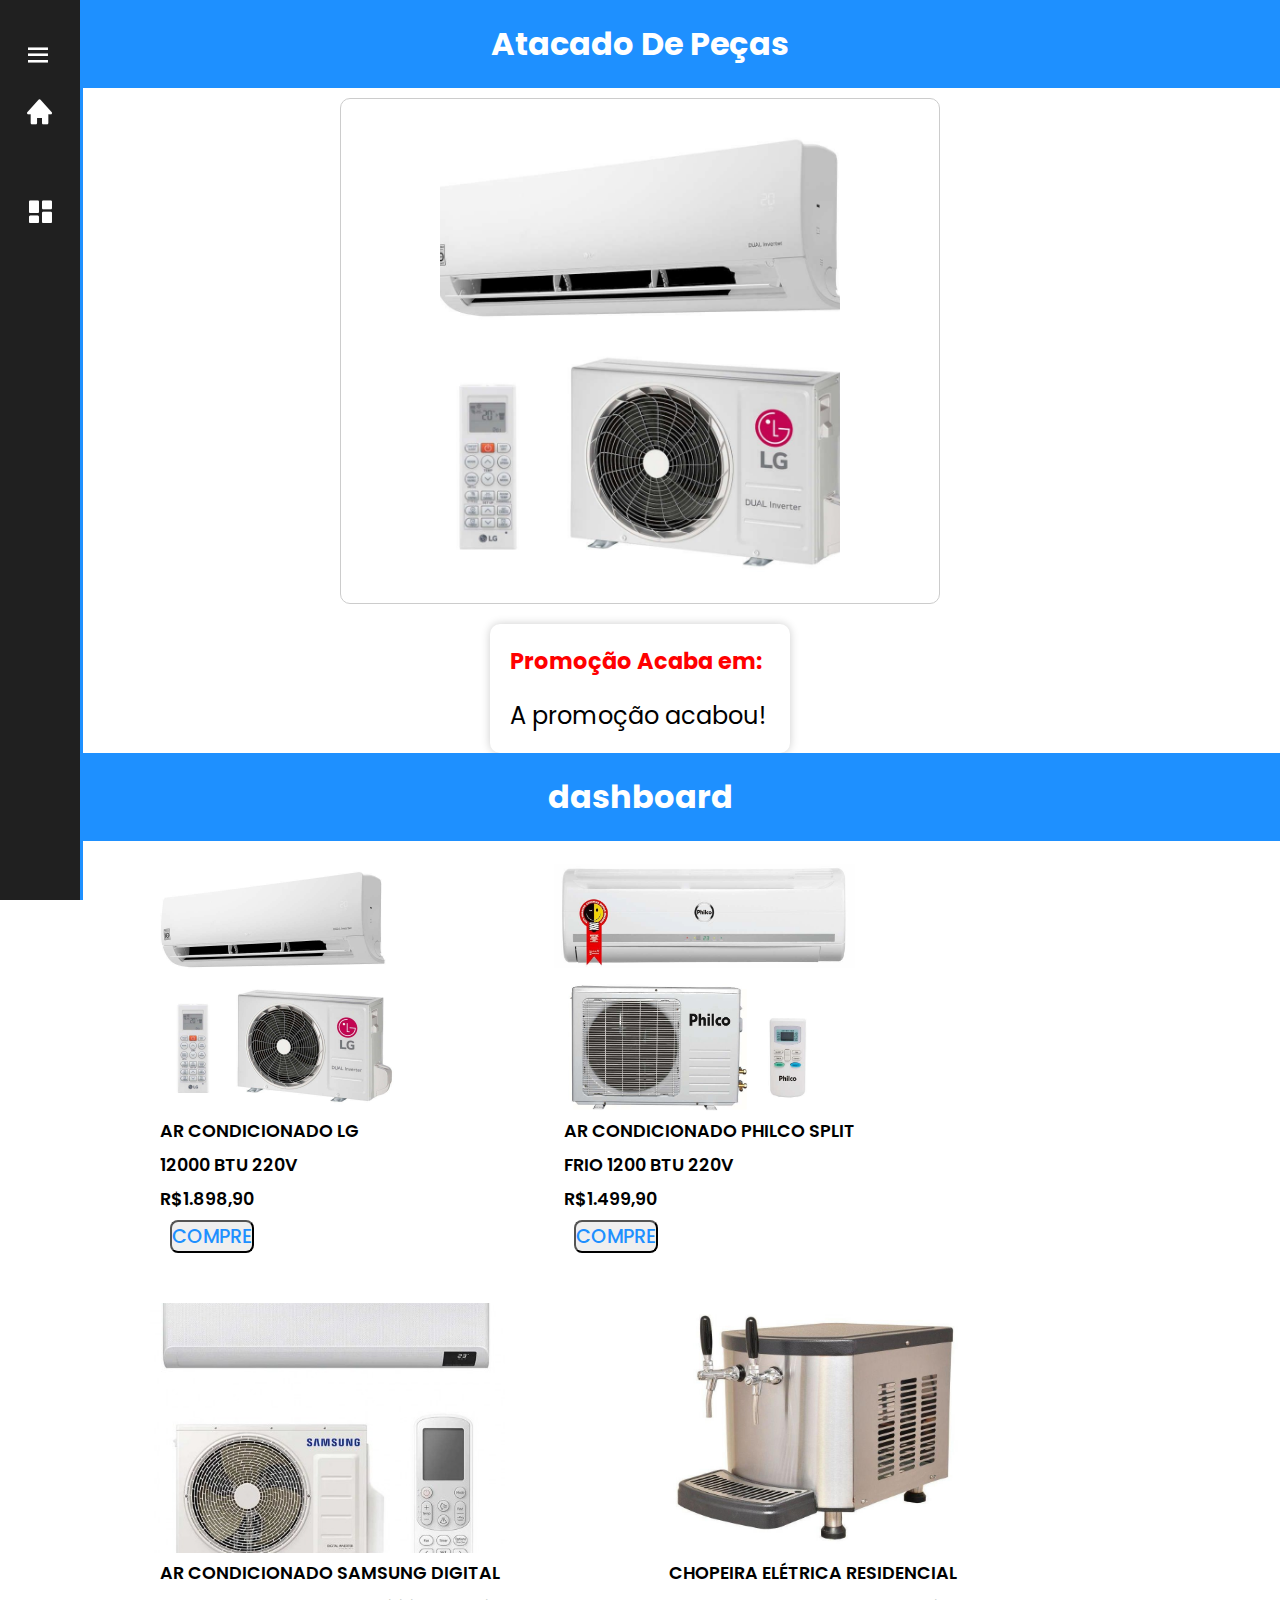
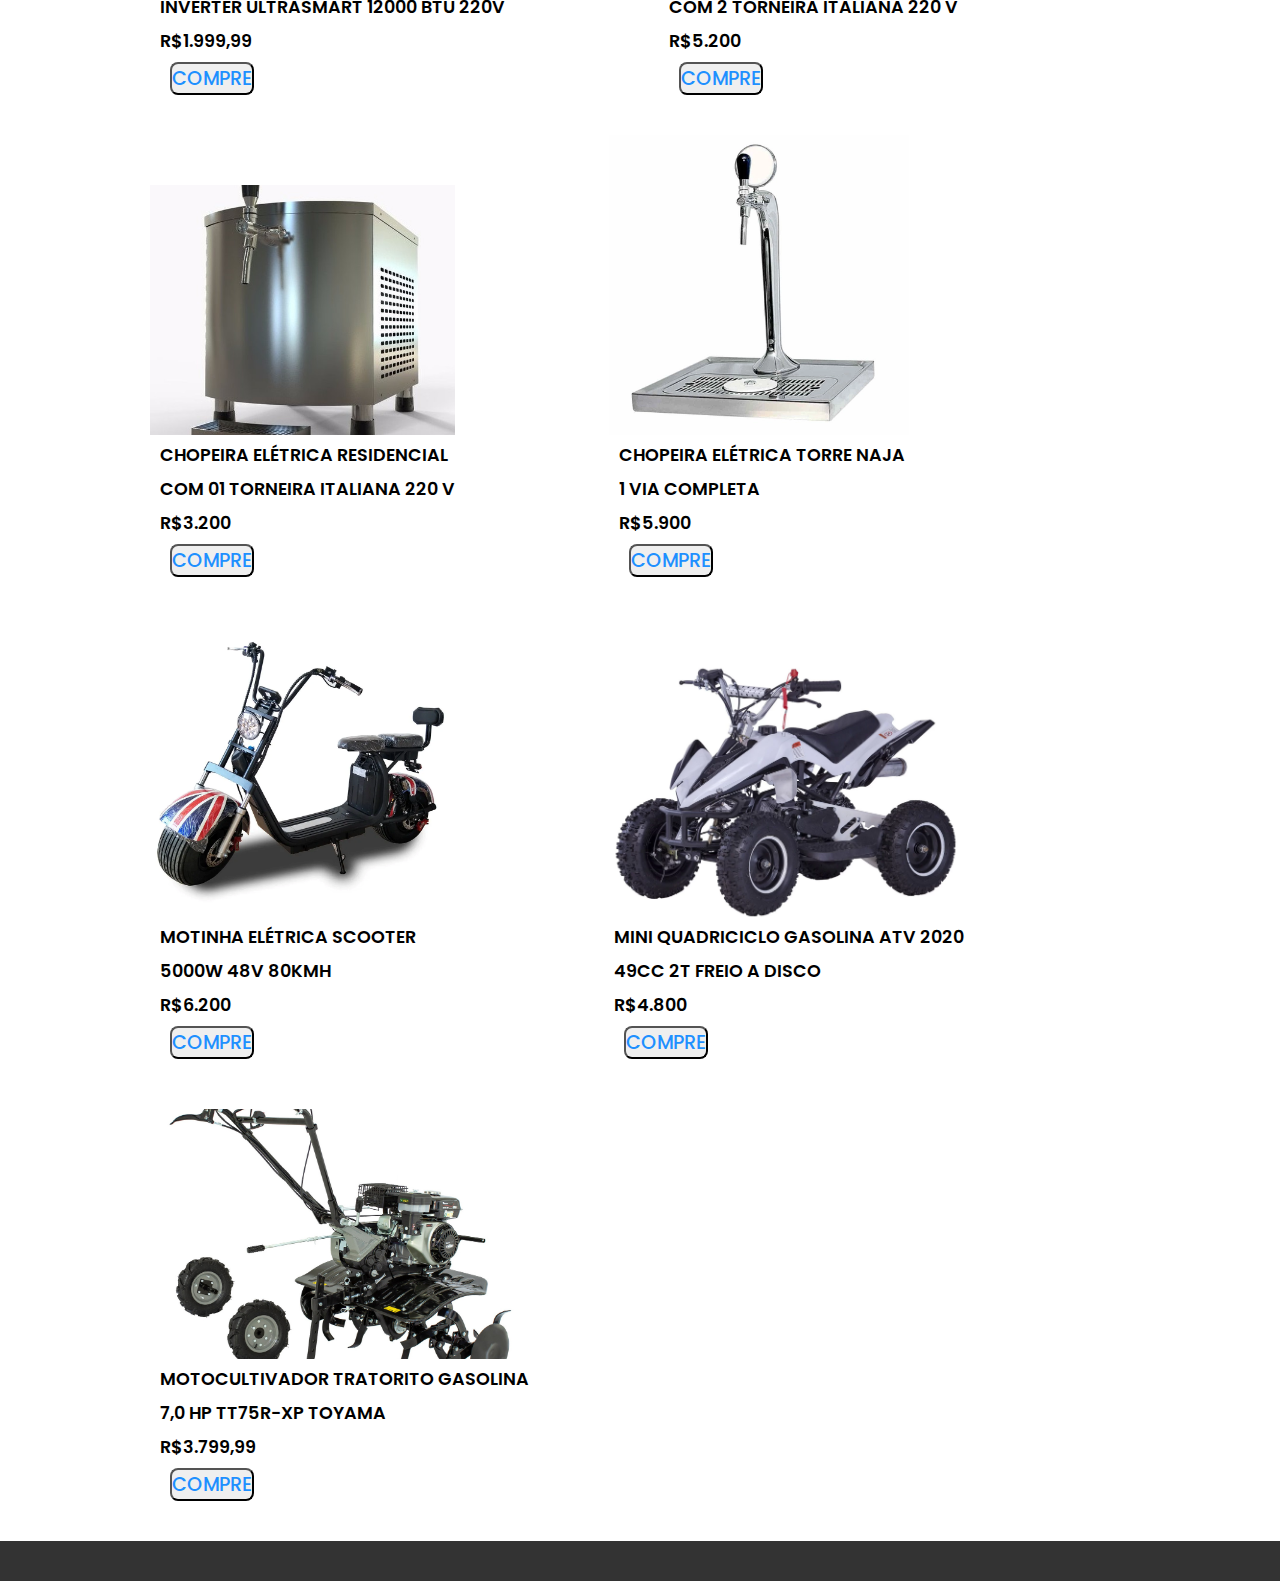
<file: poup/index.html>
<!DOCTYPE html>
<html lang="en">
<head>
    <meta charset="UTF-8">
    <meta name="viewport" content="width=device-width, initial-scale=1.0">
    <link rel="stylesheet" href="styles.css">
    <link rel="stylesheet" href="relogio.css">
    <link rel="stylesheet" href="tempo.css">
    <link href='https://unpkg.com/boxicons@2.1.4/css/boxicons.min.css' rel='stylesheet'>
    <link rel="stylesheet"
    href="https://unpkg.com/boxicons@latest/css/boxicons.min.css">
    <title>Atacado</title>
</head>
<body>

 <header id="meu-home">
    <h1>Atacado De Peças</h1>
    <p></p>
</header>

<body>

    <nav class="menu-lateral">

        <div class="btn-expandir">
            <i class='bx bx-menu' id="btn-exp"></i>
        </div><!--btn-expandir-->

        <ul>
            <li class="item-menu">
                <a href="#meu-home">
                    <span class="icon"><i class='bx bxs-home'></i></span>
                    <span class="txt-link">Home</span>
                </a>
            </li>

            <li class="item-menu">
                <a href="#meu-header">
                    <span class="icon"><i class='bx bxs-dashboard'></i></span>
                    <span class="txt-link">Dashbordad</span>
                </a>
            </li>
        </ul>

    </nav><!--menu-lateral-->

    
</body>

<div class="swiper-container">
  <div class="swiper-wrapper">
      <div class="swiper-slide"><img src="img/010101001011214221-dual-inverter-7.jpg" alt=""></div>
      <div class="swiper-slide"><img src="img/ar philco.jpg.crdownload" alt=""></div>
      <div class="swiper-slide"><img src="img/ar samsung.jpg" alt=""></div>
      <div class="swiper-slide"><img src="img/chopeira.jpg" alt=""></div>
      <div class="swiper-slide"><img src="img/chopeira 1.jpg" alt=""></div>
      <div class="swiper-slide"><img src="img/chopeira2.webp" alt=""></div>
      <div class="swiper-slide"><img src="img/moto-eletrica-scooter-plus.png" alt=""></div>
      <div class="swiper-slide"><img src="img/mini-quadriciclo.webp.crdownload" alt=""></div>
      <div class="swiper-slide"><img src="img/motocultivador1.jpg" alt=""></div>
  </div>

  <div class="countdown">
    <h2>Promoção Acaba em:</h2>
    <div id="timer">
        <span id="days">00</span> dias
        <span id="hours">00</span> horas
        <span id="minutes">00</span> minutos
        <span id="seconds">00</span> segundos
    </div>
</div>
</div>


 </section>
 
 <header id="meu-header">
     <h1>dashboard</h1>
     <!-- Barra de navegação ou cabeçalho -->
 </header>

 <main>

  <div class="dash ativo">
    <img src="img/010101001011214221-dual-inverter-7.jpg" alt="" class="menor">
    <p>Ar condicionado LG</p>
    <p>12000 BTU 220V</p>
    <p>R$1.898,90</p>
   <a href="https://mpago.la/2ZUN46h"><input type="button" value="Compre" class="btn"></a>
  </div>

  <div class="dash">
        <img src="img/ar philco.jpg.crdownload" class="menor">
        <p>Ar condicionado Philco split</p>
        <p>frio 1200 BTU 220V</p>
        <p>R$1.499,90</p>
        <a href="https://mpago.la/2SmrLj8"><input type="button" value="COMPRE" class="btn"></a>
    </div>

    <div class="dash">
        <img src="img/ar samsung.jpg" class="menor">
        <p>Ar condicionado Samsung Digital</p> 
        <p>Inverter UltraSmart  12000 BTU 220V</p>
        <p>R$1.999,99</p>
        <a href="https://mpago.la/1ayZEWd"><input type="button" value="COMPRE" class="btn"></a>
    </div>

    <div class="dash">
        <img src="img/chopeira.jpg" class="menor">
        <p>Chopeira Elétrica Residencial</p> <P>com 2 Torneira Italiana 220 V</p>
        <p>R$5.200</p>
        <a href="https://mpago.la/1npHVxd"><input type="button" value="COMPRE" class="btn"></a>
    </div>

    <div class="dash">
        <img src="img/chopeira 1.jpg" class="menor">
        <p>Chopeira Elétrica Residencial</p> <p>Com 01 Torneira Italiana 220 V</p>
        <p>R$3.200</p>
        <a href="https://mpago.la/1CNPHog"><input type="button" value="COMPRE" class="btn"></a>
    </div>

    <div class="dash">
        <img src="img/chopeira2.webp">
        <p>Chopeira Elétrica Torre Naja</p>
        <p>1 Via Completa</p>
        <p>R$5.900</p>
        <a href=" http://mpago.la/1VJP9Sm"><input type="button" value="COMPRE" class="btn"></a>
    </div>

    <div class="dash">
        <img src="img/moto-eletrica-scooter-plus.png">
        <p>motinha elétrica scooter</p>
        <P>5000w 48v 80kmh</P>
        <p>R$6.200</p>
        <a href="https://mpago.la/2hWUbcR"><input type="button" value="COMPRE" class="btn"></a>
    </div>
    
    <div class="dash">
        <img src="img/mini-quadriciclo.webp.crdownload" class="menor">
        <p>Mini Quadriciclo Gasolina Atv 2020</p>
        <p>49cc 2t Freio A Disco</p>
        <p>R$4.800</p>
        <a href="https://mpago.la/1ZMKytY"><input type="button" value="COMPRE" class="btn"></a>
    </div>

    <div class="dash">
       <img src="img/motocultivador1.jpg" class="menor">
        <p>Motocultivador Tratorito Gasolina</p> 
        <p>7,0 Hp Tt75r-xp Toyama</p>
        <p>R$3.799,99</p>
        <a href="https://mpago.la/2QximuT"><input type="button" value="COMPRE" class="btn"></a>
    </div>

 </main>

    <footer>
      
    </footer>

 <script src="https://unpkg.com/swiper/swiper-bundle.min.js"></script>
 <script src="scripts.js"></script>
 <script src="tempo.js"></script>
</body>
</html>
</file>
<file: poup/styles.css>
@import url('https://fonts.googleapis.com/css2?family=Inter:wght@200;300;400&family=Poppins:ital,wght@0,600;1,900&display=swap');

*{
    padding: 0;
    margin: 0;
    box-sizing: border-box;
    font-family: 'Poppins',sans-serif;
}

body{
    height: 100%;
    overflow: unset;

}

.menu-lateral{
    width: 80px;
    height: 100%;
    background-color: #202020;
    padding: 40px 0 40px 1%;
    box-shadow: 3px 0 0 #1E90FF;
    position: fixed;
    top: 0;
    left: 0;
    overflow: hidden;
    transition: .2s;
}

.menu-lateral.expandir{
    width: 300px;
}

.btn-expandir{
    width: 100%;
    padding-left: 10px;
}

.btn-expandir i{
    color: #fff;
    font-size: 30px;
    cursor: pointer;
}

ul{
    height: 100%;
    list-style-type: none;
}

ul li.item-menu a{
    transition: .2s;
}

ul li.ativo{
    background-color: #1E90FF;
}

ul li.item-menu a{
    color: #fff;
    text-decoration: none;
    font-size: 20px;
    padding: 20px 4%;
    display: flex;
    margin-bottom: 20px;
    line-height: 40px;
}

ul li.item-menu a:hover{
    background-color: #1E90FF;
}

ul li.item-menu a .txt-link{
    margin-left: 70px;
    transition: 1s;
    opacity: 0;
}

.menu-lateral.expandir ul li.item-menu a .txt-link{
    margin-left: 40px;
    opacity: 1;
}

ul li.item-menu a .icon{
    font-size: 30px;
    margin-left: 10px;
}

header{ 
    background-color: #1E90FF;
    color: #fff;
    padding: 20px;
    text-align: center;
}

.shop-content{
    display: flex;
    flex-wrap: wrap;
    justify-content: center;
}

.product-box{
    margin-top: 20px;
    margin-left: 110px;
    cursor: pointer;
    margin-right: 100px;
    margin-bottom: 50px;
}

.product-box img{
    max-width: 100%;
}

.product-box:hover{
    padding: 10px;
    border: 1px solid #ccc;
    transition: 0.4s;
}

.product-title{
    font-size: 1.1rem;
    font-weight: 600;
    text-transform: uppercase;
    margin-bottom: 0.5rem;
}

.price{
    color: #ff0000;
    font-weight: 600;
    font-size: 16px;
}

.img-dash{
    display: flex;
    margin-top: 20px;
    margin-left: 150px;
    margin-bottom: 20px;
    width: 500px;
    height: 500px;
}

.agenda{
    display: flex;
    justify-content: center;
    align-items: center;
    margin-top: 20px;
}


/* Estilização do rodapé */
footer {
    background-color: #333;
    color: #fff;
    padding: 20px 0;
    text-align: center;
    margin-top: 10px;
}

/* Estilização do conteúdo do rodapé */
.container {
    max-width: 1200px; /* Defina a largura máxima desejada */
    margin: 0 auto; /* Centralize o conteúdo horizontalmente */
}

/* Estilização do link no rodapé, se necessário */
footer a {
    color: #fff;
    text-decoration: none;
}



.swiper-container {
    width: 80%;
    max-width: 600px;
    margin: 0 auto;
    overflow: hidden;
    position: relative;
    cursor: pointer;
}

.swiper-wrapper {
    display: flex;
    justify-content: space-between;
    transition: transform 0.3s ease-in-out;
}

.swiper-slide {
    flex: 0 0 100%;
    padding: 20px;
    text-align: center;
    border: 1px solid #ccc;
    border-radius: 10px;
    margin-top: 10px;
    margin-bottom: 10px;
}

.swiper-slide img{
    width: 400px;
    height: 100%;
    object-fit: cover;
    border-radius: 10px;
}

button{
    margin-left: 465px;
}

.dash{
   display: inline-block;
   align-items: center;
   margin-top: 10px;
   margin-left: 150px;
   margin-bottom: 30px;
}

.dash img{
    width: 100%px;
    height: 300px;
    object-fit: cover;
}

.dash img.menor{
    width: 100%;
    height: 250px;
    margin-top: 10px;
}

.dash:hover{
    background-color: #DCDCDC;
    padding: 10px;
    border: 1px solid hsl(249, 32%, 17%);
    transition: 0.4s;
}

.dash p{
    font-size: 1.1rem;
    font-weight: 600;
    text-transform: uppercase;
    margin-bottom: 0.5rem;
    margin-left: 10px;
}

.dash .btn{
    font-size: 1.2rem;
    font-weight: 500;
    text-transform: uppercase;
    color: #1E90FF;
    margin-left: 20px;
    border-radius: 8px;
}
.dash .btn:hover{
    background-color: #333;
}
</file>
<file: poup/relogio.css>
.countdown {
    background-color: #fff;
    border-radius: 10px;
    padding: 20px;
    box-shadow: 0 0 10px rgba(0, 0, 0, 0.2);
    max-width: 300px;
    margin: 0 auto;
    margin-top: 10px;
}

.countdown h2{
    font-size: 1.4rem;
    font-weight: 700;
    color: red;
}

#timer {
    font-size: 24px;
    margin-top: 20px;
}

span#days{
    color: green;
}

span#seconds{
    margin: 0 10px;
    color: red;
}
</file>
<file: poup/tempo.css>
#menu-icon{
    font-size: 40px;
    color: var(--text-color);
    z-index: 10001;
    cursor: pointer;
    margin: 15px;
    display: none;
    margin-left: 180px;
  }
  
  #darkmode{
    font-size: 30px;
    cursor: pointer;
    color: var(--text-color);
    margin-left: 10px;
  }

.conf{
    margin-top: 10px;
    margin-left: 25%;
}

.conta{
    margin-top: 10px;
    margin-left: 25%
}

@media (max-width: 768px) {
  body {
      font-size: 14px;
  }

  .menu-lateral {
      width: 100%;
      left: -100%;
  }

  .menu-lateral.active {
      left: 0;
  }

  .menu-lateral ul {
      flex-direction: column;
      align-items: center;
  }

  .menu-lateral li {
      padding: 10px 0;
  }

  .dash{
    margin: 0 auto;
    width: 90%;
    margin-top: 10px;
    margin-left: 20px;
    margin-bottom: 10px;
    border-radius: 10px;
  }

  .dash img.menor{
    margin: 0 auto;
    width: 90%;
  }

.dash.ativo p,
.dash.ativo a {
    margin: 10px 0;
}

.dash .btn {
  background-color: #007BFF;
  color: white;
  border: none;
  border-radius: 10px;
  padding: 10px 20px;
  cursor: pointer;
}

.dash .btn:hover {
  background-color: #0056b3;
}

/* Estilos para o botão */
.dash.ativo .btn {
    background-color: #007BFF;
    color: white;
    border: none;
    padding: 10px 20px;
    cursor: pointer;
}

.dash.ativo .btn:hover {
    background-color: #0056b3;
}

  /* Estilos padrão para telas maiores */
.swiper-container {
  width: 100%;
  max-width: 800px; /* Define uma largura máxima para o swiper */
  margin: 0 auto; /* Centraliza o swiper na tela */
  background-color: #f0f0f0; /* Cor de fundo apenas para visualização */
  padding: 20px; /* Adicione algum espaçamento interno */
}

.swiper-slide img {
  max-width: 100%; /* Assegura que as imagens não excedam a largura do swiper */
}

.countdown {
  text-align: center; /* Centraliza o contador */
}

/* Media Query para dispositivos móveis */
@media (max-width: 768px) {
  .swiper-container {
      padding: 10px; /* Reduza o espaçamento interno para telas menores */
  }

  .countdown {
      font-size: 14px; /* Reduza o tamanho da fonte para dispositivos móveis */
  }
}

}
</file>
